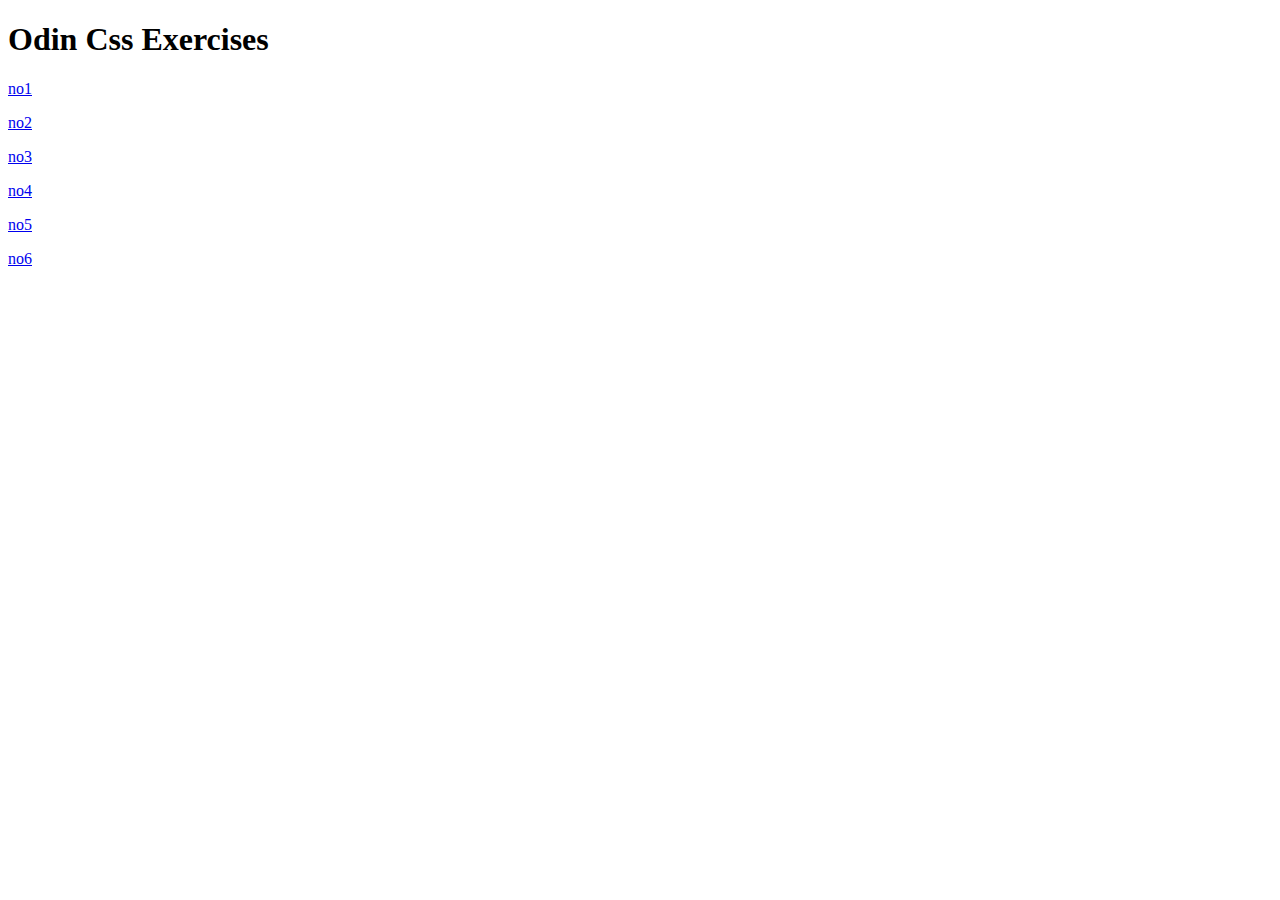
<file: index.html>
<!DOCTYPE html>
<html lang="en">
<head>
    <meta charset="UTF-8">
    <meta name="viewport" content="width=device-width, initial-scale=1.0">
    <title>Document</title>

</head>
<body>
    <h1>Odin Css Exercises</h1>
    <p><a href="exercises/ex01.html">no1</a></p>
    <p><a href="exercises/ex02.html">no2</a></p>
    <p><a href="exercises/ex03.html">no3</a></p>
    <p><a href="exercises/ex04.html">no4</a></p>
    <p><a href="exercises/ex05.html">no5</a></p>
    <p><a href="exercises/ex06.html">no6</a></p>

    <!-- <p><a href="exercises/ex01.html" target="_blank" rel="noopener noreferrer">no1</a></p> -->

</body>
</html>
</file>
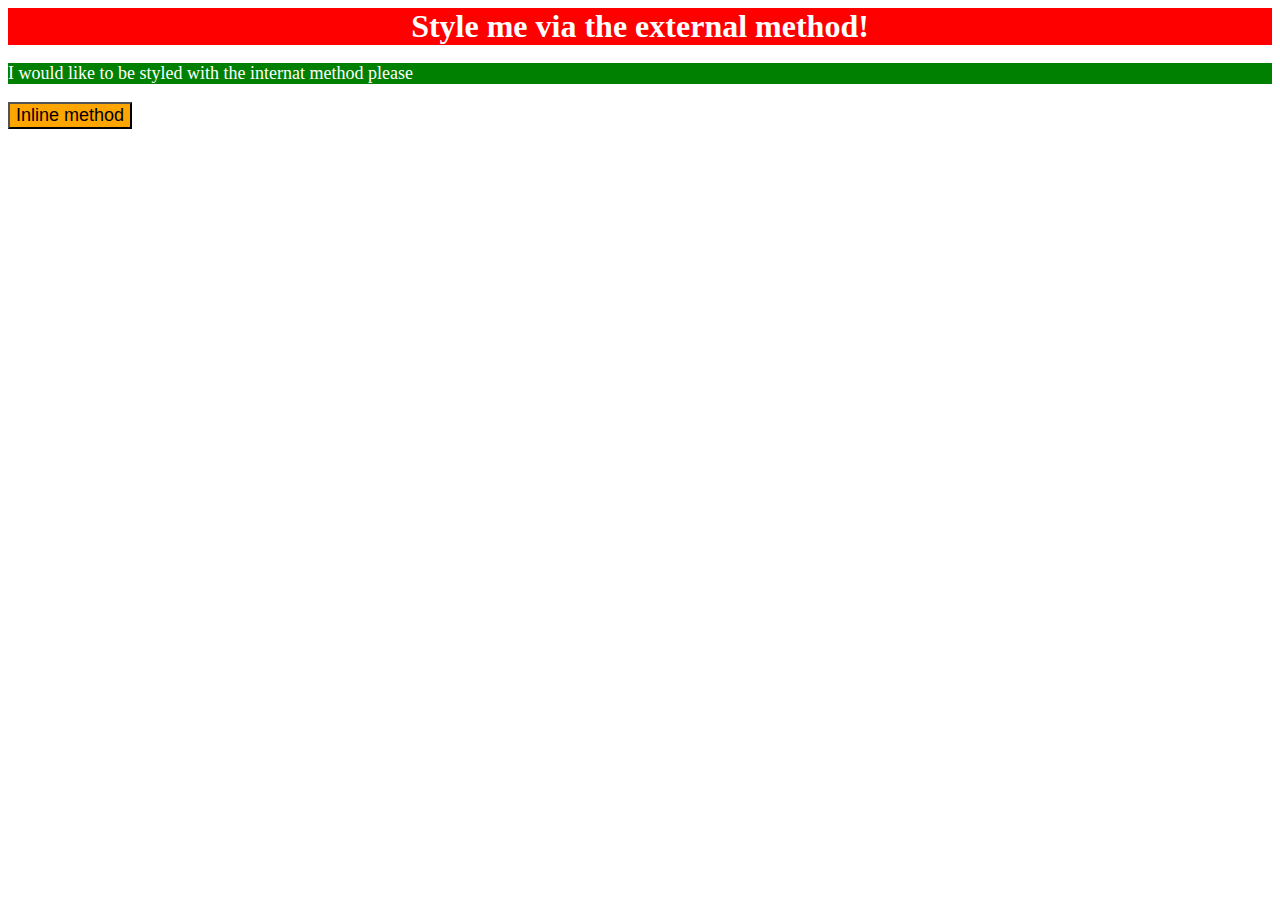
<file: exercises/ex01.html>
<!DOCTYPE html>
<html lang="en">
<head>
    <meta charset="UTF-8">
    <meta name="viewport" content="width=device-width, initial-scale=1.0">
    <title>Document</title>
    <link rel="stylesheet" href="ex01.css">
    <style>
        p{
    background-color: green;
    color: white;
    font-size: 18px;
}
    </style>
</head>
<body>
    <div>Style me via the external method!</div>
    <p>I would like to be styled with the internat method please</p>
    <button style="background-color: orange;
    font-size: 18px;">Inline method</button>
</body>
</html>
</file>
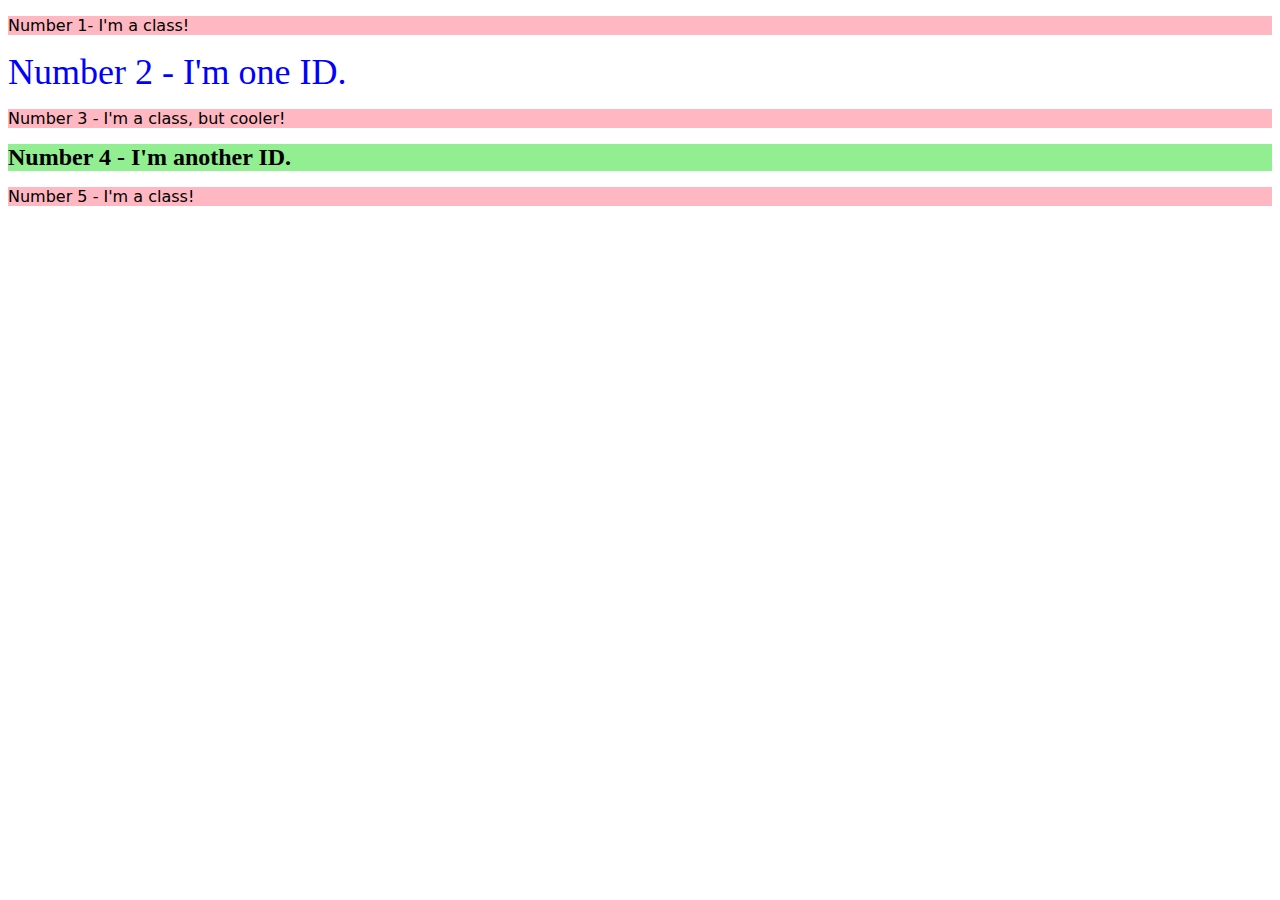
<file: exercises/ex02.html>
<!DOCTYPE html>
<html lang="en">
<head>
    <meta charset="UTF-8">
    <meta name="viewport" content="width=device-width, initial-scale=1.0">
    <title>Document</title>
    <link rel="stylesheet" href="ex02.css">
</head>
<body>
    <p class="odd">Number 1- I'm a class!</p>
    <div id="two">Number 2 - I'm one ID.</div>
    <p class="odd">Number 3 - I'm a class, but cooler!</p>
    <div id="four" class="adjust-font-size">Number 4 - I'm another ID.</div>
    <p class="odd">Number 5 - I'm a class!</p>
</body>
</html>
</file>
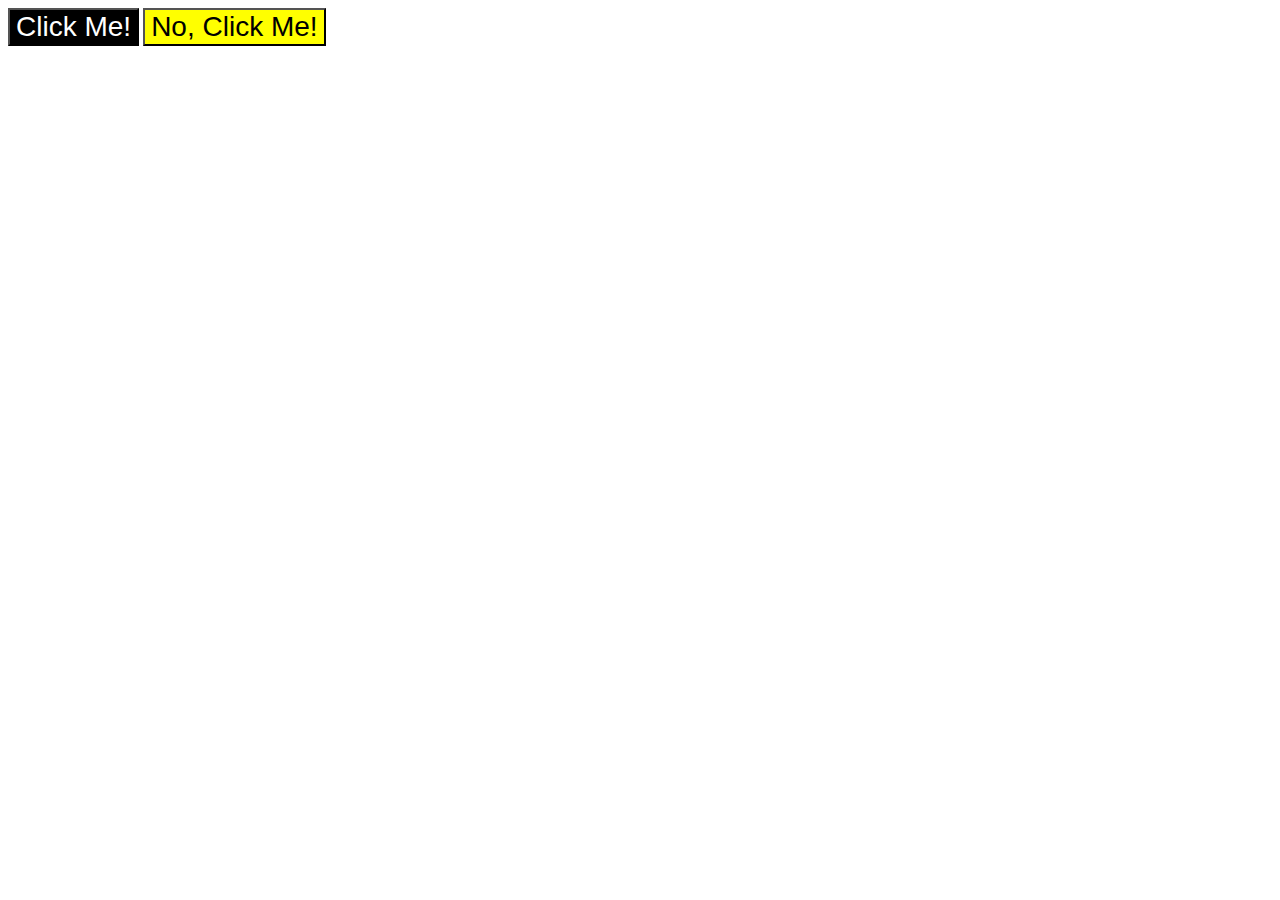
<file: exercises/ex03.html>
<!DOCTYPE html>
<html lang="en">
<head>
    <meta charset="UTF-8">
    <meta name="viewport" content="width=device-width, initial-scale=1.0">
    <title>Document</title>
    <link rel="stylesheet" href="ex03.css">
</head>
<body>
    <button class="inverted">
        Click Me!
    </button>
    <button class="fancy">
        No, Click Me!
    </button>
</body>
</html>
</file>
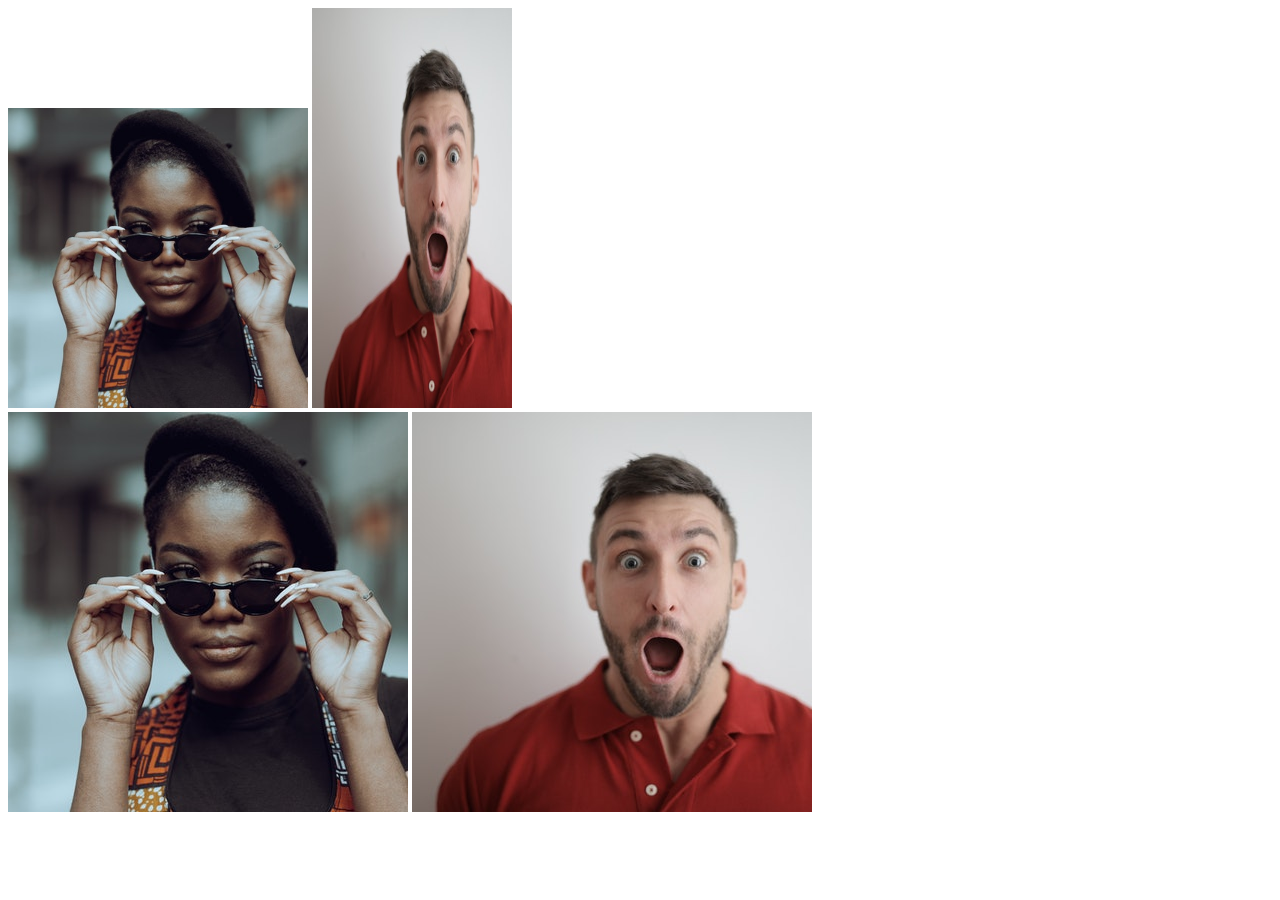
<file: exercises/ex04.html>
<!DOCTYPE html>
<html lang="en">
<head>
    <meta charset="UTF-8">
    <meta name="viewport" content="width=device-width, initial-scale=1.0">
    <title>Document</title>
    <link rel="stylesheet" href="ex04.css">
</head>
<body>
    <div>
        <img class="avatar proportioned" src="../images/pexels-katho-mutodo-8434791.jpg" alt="Woman with glasses">
        <img class="avatar distorted" src="../images/pexels-andrea-piacquadio-3777931.jpg" alt="Man with surprised expression">
    </div>
    <div>
        <img class="original proportioned" src="../images/pexels-katho-mutodo-8434791.jpg" alt="Woman with glasses">
        <img class="original distorted" src="../images/pexels-andrea-piacquadio-3777931.jpg" alt="Man with surprised expression">
    </div>
</body>
</html>
</file>
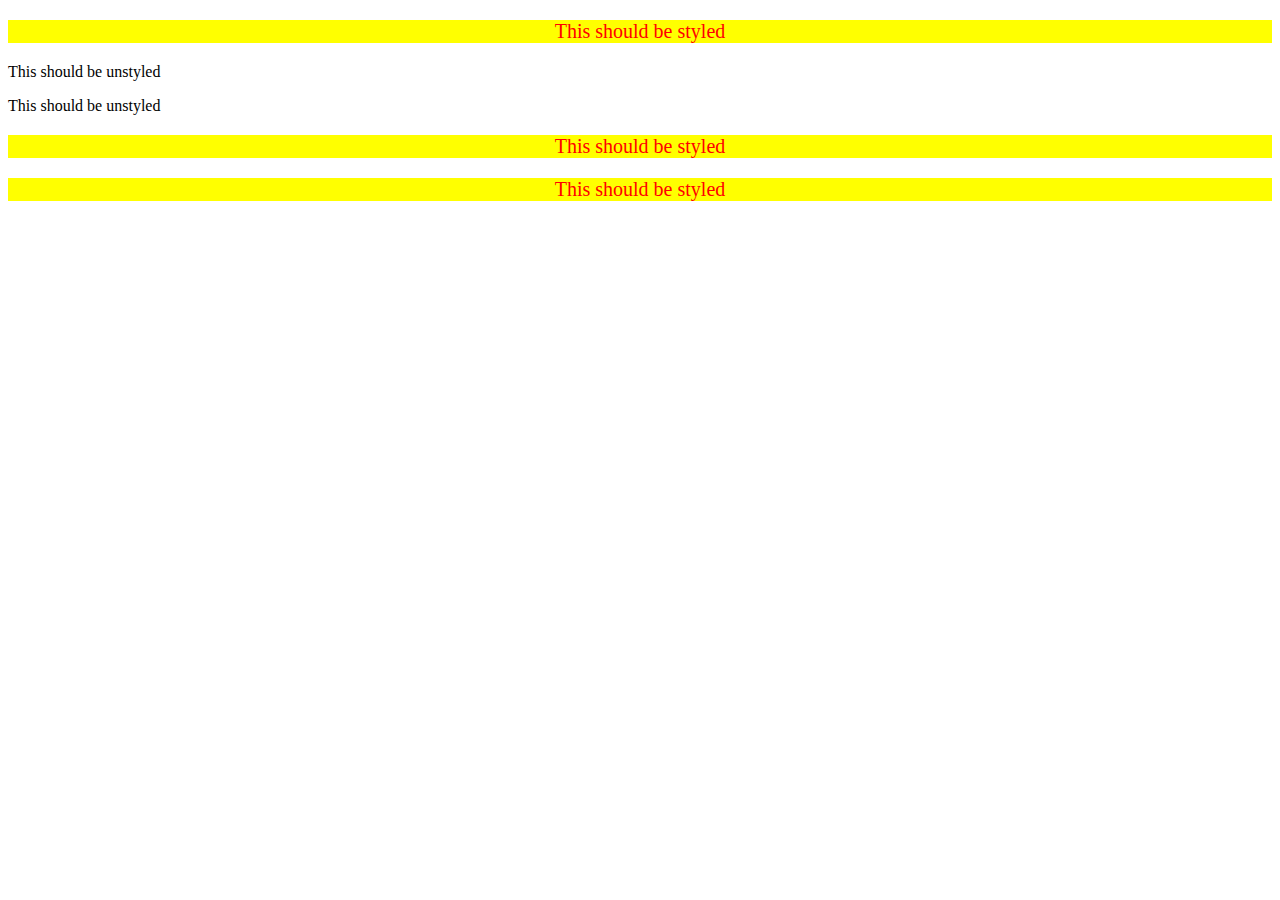
<file: exercises/ex05.html>
<!DOCTYPE html>
<html lang="en">
<head>
    <meta charset="UTF-8">
    <meta name="viewport" content="width=device-width, initial-scale=1.0">
    <title>Document</title>
    <link rel="stylesheet" href="ex05.css">
</head>
<body>
    <div class="container">
        <p class="text">This should be styled</p>
    </div>
    <p class="text">This should be unstyled</p>
    <p class="text">This should be unstyled</p>
    <div class="container">
        <p class="text">This should be styled</p>
        <p class="text">This should be styled</p>
    </div>
</body>
</html>
</file>
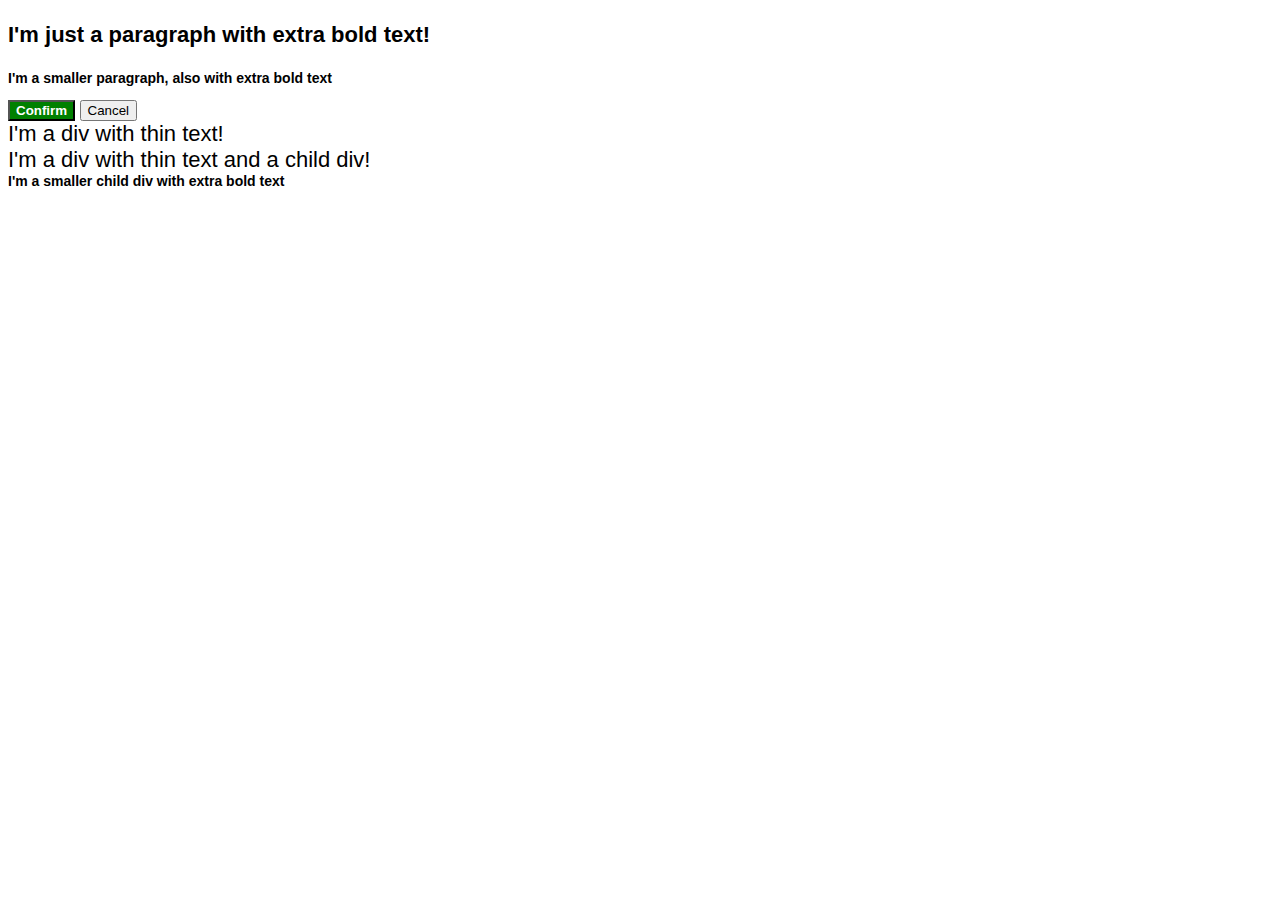
<file: exercises/ex06.html>
<!DOCTYPE html>
<html lang="en">
<head>
    <meta charset="UTF-8">
    <meta name="viewport" content="width=device-width, initial-scale=1.0">
    <title>Document</title>
    <link rel="stylesheet" href="ex06.css">
</head>
<body>
    <p class="para">I'm just a paragraph with extra bold text!</p>
    <p class="para small-para">I'm a smaller paragraph, also with extra bold text</p>
    <div>
        <button id="confirm-button">Confirm</button>
        <button id="cancel-button">Cancel</button>
    </div>
    <div class="text">I'm a div with thin text!</div>
    <div class="text">I'm a div with thin text and a child div!
        <div class="text child">I'm a smaller child div with extra bold text</div>
    </div>
</body>
</html>
</file>
<file: exercises/ex01.css>
div {
    background-color: red;
    color:white;
    font-size:32px;
    text-align: center;
    font-weight: bold;
}
</file>
<file: exercises/ex02.css>
.odd{
    background-color: rgb(255, 184, 194);
    font-family: Verdana, "DejaVu Sans", sans-serif;
}

.adjust-font-size{
    font-size:24px;
}

#two{
    color: #0000ff;
    font-size: 36px;
}

#four{
    background-color: hsl(120, 73%, 75%);
    font-size: 24px;
    font-weight: bold;
}
</file>
<file: exercises/ex03.css>
.inverted,
.fancy{
    font-family: Helvetica,"Times New Roman", sans-serif;
    font-size: 28px;
}

.inverted{
    background-color: black;
    color: white;
}

.fancy{
    background-color: yellow;
}
</file>
<file: exercises/ex04.css>
.avatar.proportioned{
    height: auto;
    width: 300px;
}

.avatar.distorted{
    height: 400px;
    width: 200px;
}
</file>
<file: exercises/ex05.css>
.container .text{
    background-color: yellow;
    color: red;
    font-size: 20px;
    text-align: center;
}
</file>
<file: exercises/ex06.css>
body{
    font-family: Arial, Helvetica, sans-serif;
}

.para,
.small-para{
    color: black;
    font-weight: 800;
}

.para{
    font-size:22px;
}

.button{
    background-color: green;
    color: black;
    font-size: 20px;
}

div.text{
    color: black;
    font-weight: 100;
    font-size: 22px;
}

#confirm-button{
    background-color: green;
    color:white;
    font-weight: bold;
}

div .child{
    color:black;
    font-weight: 800;
    font-size: 14px;
}


.small-para{
    font-size: 14px;
    font-weight: 800;
}
</file>
